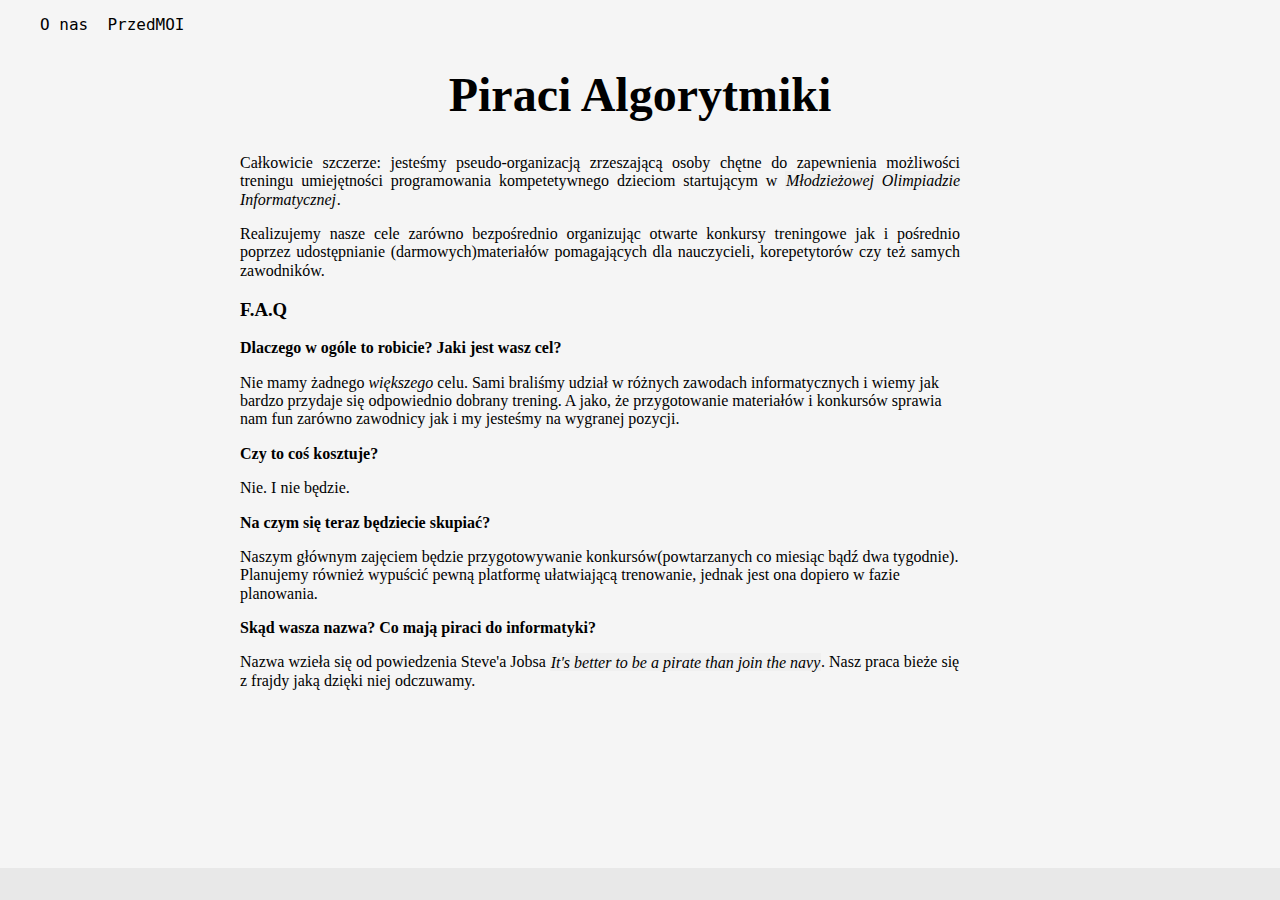
<file: index.html>
<!DOCTYPE html>
<html lang="en">
<head>
    <meta charset="UTF-8">
    <meta name="viewport" content="width=device-width, initial-scale=1.0">
    <meta http-equiv="X-UA-Compatible" content="ie=edge">

    <link rel="stylesheet" href="assets/normalize.css">
    <link rel="stylesheet" href="assets/style.css">

    <title>Piraci Algorytmiki</title>
</head>
<body>
    <header>
        <nav>
            <ul>
                <li><a href="#">O nas</a></li>
                <li><a href="przedmoi.html">PrzedMOI</a></li>
            </ul>
        </nav>
    </header>

    <div class="container">
        <h1 class="big-title">Piraci Algorytmiki</h1>
        <p class="tjust">
            Całkowicie szczerze: jesteśmy pseudo-organizacją zrzeszającą osoby chętne do zapewnienia możliwości treningu umiejętności programowania kompetetywnego dzieciom startującym w <span class='verbatim'>Młodzieżowej Olimpiadzie Informatycznej</span>.
        </p>
        <p class="tjust">
            Realizujemy nasze cele zarówno bezpośrednio organizując otwarte konkursy treningowe jak i pośrednio poprzez udostępnianie (darmowych)materiałów pomagających dla nauczycieli, korepetytorów czy też samych zawodników.
        </p>

        <h3>F.A.Q</h3>
        <p class="faq-q">Dlaczego w ogóle to robicie? Jaki jest wasz cel?</p>
        <p class="faq-a">Nie mamy żadnego <i> większego </i> celu. Sami braliśmy udział w różnych zawodach informatycznych i wiemy jak bardzo przydaje się odpowiednio dobrany trening. A jako, że przygotowanie materiałów i konkursów sprawia nam fun zarówno zawodnicy jak i my jesteśmy na wygranej pozycji.</p>
        <p class="faq-q">Czy to coś kosztuje?</p>
        <p class="faq-a">Nie. I nie będzie.</p>
        <p class="faq-q">Na czym się teraz będziecie skupiać?</p>
        <p class="faq-a">Naszym głównym zajęciem będzie przygotowywanie konkursów(powtarzanych co miesiąc bądź dwa tygodnie). Planujemy również wypuścić pewną platformę ułatwiającą trenowanie, jednak jest ona dopiero w fazie planowania.</p>
        <p class="faq-q">Skąd wasza nazwa? Co mają piraci do informatyki?</p>
        <p class="faq-a">Nazwa wzieła się od powiedzenia Steve'a Jobsa <span class="verbatim">It's better to be a pirate than join the navy</span>. Nasz praca bieże się z frajdy jaką dzięki niej odczuwamy.</p>
    </div>

    <footer>
        <span class="copyrights">
            W nosie mamy nasze prawa autorskie.
        </span>
    </footer>
</body>
</html>
</file>
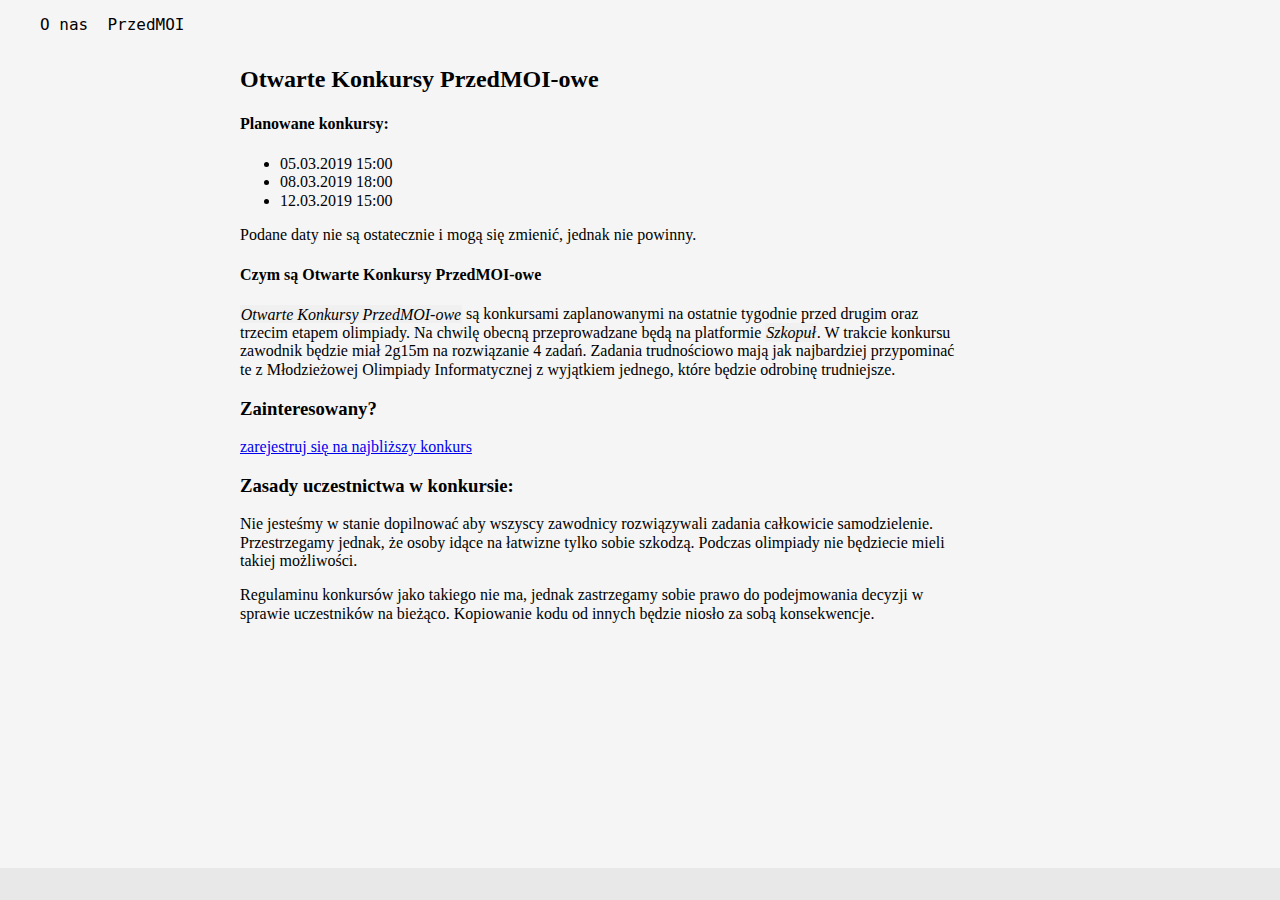
<file: przedmoi.html>
<!DOCTYPE html>
<html lang="en">

<head>
    <meta charset="UTF-8">
    <meta name="viewport" content="width=device-width, initial-scale=1.0">
    <meta http-equiv="X-UA-Compatible" content="ie=edge">

    <link rel="stylesheet" href="assets/normalize.css">
    <link rel="stylesheet" href="assets/style.css">

    <title>Piraci Algorytmiki</title>
</head>

<body>
    <header>
        <nav>
            <ul>
                <li><a href="index.html">O nas</a></li>
                <li><a href="#">PrzedMOI</a></li>
            </ul>
        </nav>
    </header>

    <div class="container">
        <h2> Otwarte Konkursy PrzedMOI-owe </h2>
        <h4>
            Planowane konkursy:
        </h4>
        <ul>
            <li>
                05.03.2019 15:00
            </li>
            <li>
                08.03.2019 18:00
            </li>
            <li>
                12.03.2019 15:00
            </li>
        </ul>

        Podane daty nie są ostatecznie i mogą się zmienić, jednak nie powinny.

        <h4>Czym są Otwarte Konkursy PrzedMOI-owe</h4>
        <p>
            <span class="verbatim">Otwarte Konkursy PrzedMOI-owe</span> są konkursami zaplanowanymi na ostatnie tygodnie przed drugim oraz trzecim
            etapem
            olimpiady. Na chwilę obecną przeprowadzane będą na platformie <span class="verbatim">Szkopuł</span>. W trakcie konkursu zawodnik będzie miał 2g15m na rozwiązanie 4 zadań. Zadania trudnościowo mają jak najbardziej przypominać te z Młodzieżowej Olimpiady Informatycznej z wyjątkiem jednego, które będzie odrobinę trudniejsze.
        </p>

        <h3 class="">Zainteresowany?</h3>
        <a href="https://szkopul.edu.pl/c/otwarty-konkurs-przedmoi-owy-1/join/s3eAtoP51uN2u1BPmULbmzk5/">zarejestruj się na najbliższy konkurs</a>

        <h3>Zasady uczestnictwa w konkursie:</h3>
        <p>
            Nie jesteśmy w stanie dopilnować aby wszyscy zawodnicy rozwiązywali zadania całkowicie samodzielenie. Przestrzegamy jednak, że osoby idące na łatwizne tylko sobie szkodzą. Podczas olimpiady nie będziecie mieli takiej możliwości.
        </p>
        <p>
            Regulaminu konkursów jako takiego nie ma, jednak zastrzegamy sobie prawo do podejmowania decyzji w sprawie uczestników na bieżąco. Kopiowanie kodu od innych będzie niosło za sobą konsekwencje.
        </p>
    </div>

    <footer>
        <span class="copyrights">
            W nosie mamy nasze prawa autorskie.
        </span>
    </footer>
</body>

</html>
</file>
<file: assets/style.css>
@import url('https://fonts.googleapis.com/css?family=Ubuntu|Ubuntu+Mono');

/* basics */
body, html {
    margin: 0;
    padding: 0;
}

body {
    /* min-height: 100%; */
    /* min-height: 100vh; */
    background-color: rgb(245, 245, 245);

    overflow-x: hidden;

    font-family: 'Ubuntu Mono';
}

/* navigation 
    and header */
header {
    font-family: 'Ubuntu Mono', monospace;
}

header > nav > ul {
    text-decoration: none;
}
header > nav > ul > li {
    display: inline-block;
    margin-right: .6rem;
}

header > nav > ul > li > a{
    color: black;
    text-decoration: none;
}
header > nav > ul > li > a:hover{
    opacity: .7;
}
header > nav > ul > li > a:active{
    color: rgb(244, 86, 66);
    opacity: 1;
}

/* containers
    and content */
.container {
    max-width: 800px;

    margin: 2rem auto 0 auto;
}

.big-title {
    font-size: 3rem;

    text-align: center;
}

p {
    max-width: 90%;
}

.tcenter {
    text-align: center;
}
.tjust {
    text-align: justify;
}

.verbatim {
    font-family: Consolas;

    font-style: italic;

    padding: 0.05rem;
    background: rgba(240, 240, 240);
}

.faq-q {
    font-weight: bold;
}

/* footer
    and copyrights */
footer {
    position: absolute;
    left: 0;
    bottom: 0;

    width: 100%;
    width: 100vw;
    height: 2rem;

    line-height: 2rem;

    text-align: center;

    background-color: #e8e8e8;
}

.copyrights {
    color: transparent;
}
.copyrights::selection {
    color: transparent;
}
</file>
